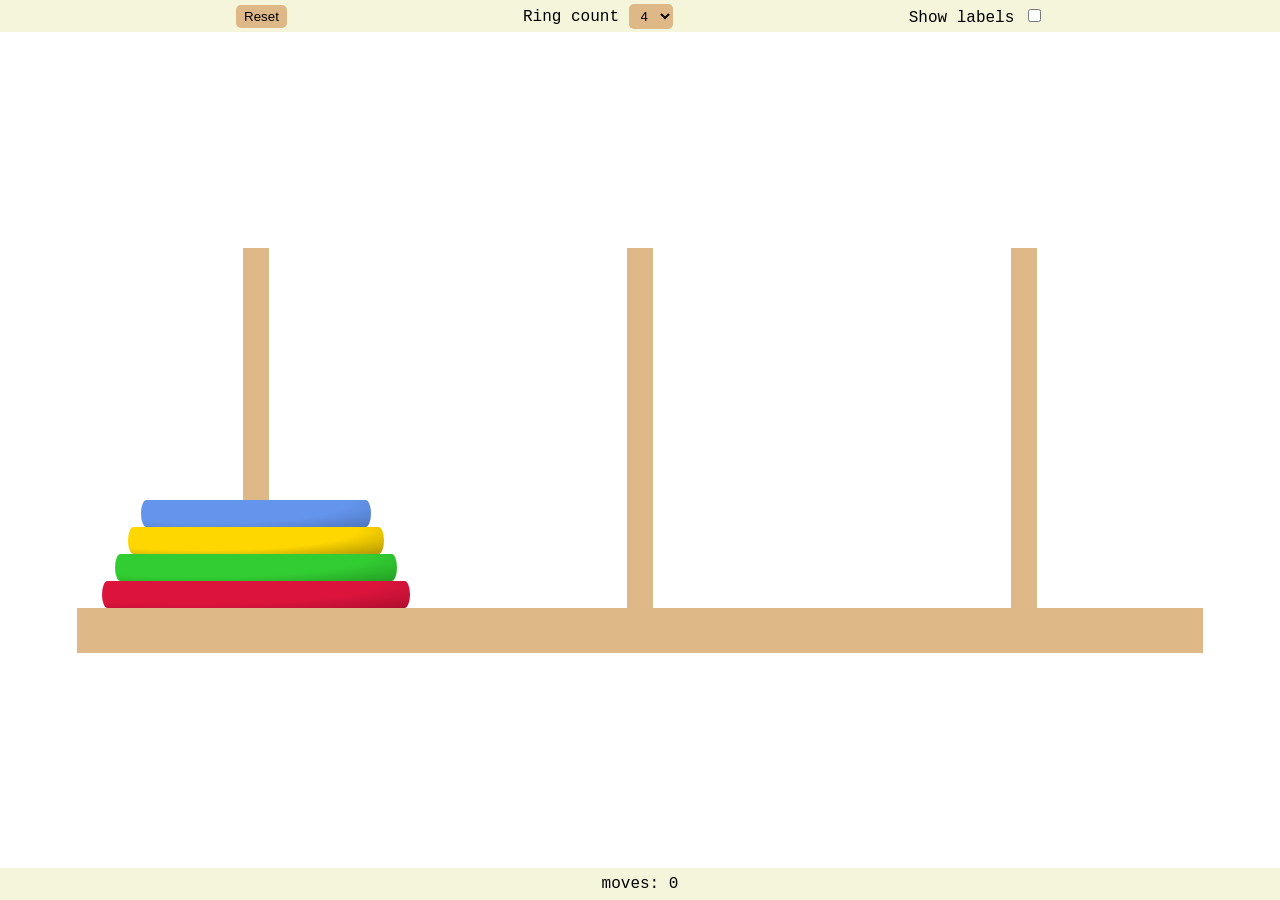
<file: hanoi/index.html>
<!DOCTYPE html>
<html lang="en">
<head>
    <meta charset="UTF-8">
    <meta name="viewport" content="width=device-width, initial-scale=1.0">
    <title>Towers of Hanoi</title>
    <style>
        body{
            margin: 0;
            padding: 0;
            font-family: 'Courier New', Courier, monospace;
        }
        #center{
            width: 100vw;
            height: 100vh;
            display: flex;
            flex-direction: column;
            justify-content: center;
            align-items: center;
        }
        #poles{
            position: relative;
            display: flex;
            justify-content: center;
            width: 84vw;
            gap: 25vw;
        }
        #polesGhosts{
            position: absolute;
            display: flex;
            gap: 6vw;
        }
        #ghostA, #ghostB, #ghostC{
            background-color: lightgray;
            opacity: 0%;
            width: 24vw;
            height: 40vh;
        }
        #A, #B, #C{
            background-color: burlywood;
            width: 2vw;
            height: 40vh;
        }

        #base{
            width: 80vw;
            height: 5vh;
            background-color: burlywood;

            display: flex;
            justify-content: center;
            gap: 28vw;
            align-items: center;

        }
        .label{
            width: 2vw;
            opacity: 0%;
            text-align: center;
        }

        .ring{
            position: absolute;
            border-radius: 20px / 50px;
            
            display: flex;
            justify-content: center;
            align-items: center;
            text-shadow: white 0 0 3px;
            font-weight: bold;

            /* background: radial-gradient(at 30% 10%, crimson 60%, rgb(173, 14, 46));
            background: radial-gradient(at 30% 10%, limegreen 60%, rgb(35, 158, 35));
            background: radial-gradient(at 30% 10%, gold 60%, rgb(175, 149, 0));
            background: radial-gradient(at 30% 10%, cornflowerblue 60%, rgb(78, 117, 189));
            background: radial-gradient(at 30% 10%, rgb(196, 60, 60) 60%, rgb(129, 32, 32));
            background: radial-gradient(at 30% 10%, olivedrab 60%, rgb(76, 102, 25));
            background: radial-gradient(at 30% 10%, coral 60%, rgb(189, 94, 60));
            background: radial-gradient(at 30% 10%, mediumpurple 60%, rgb(103, 81, 146)); */
        }

        #toolbar{
            position: absolute;
            width: 100%;
            top: 0;
            height: 2em;
            background-color: beige;

            display: flex;
            justify-content: space-evenly;
            align-items: center;
        }
        button, select{
            border: none;
            background-color: burlywood;
            padding: 4px 8px;
            border-radius: 5px;
        }
        #moveCounter{
            position: absolute;
            width: 100%;
            bottom: 0;
            height: 2em;
            background-color: beige;

            display: flex;
            justify-content: space-evenly;
            align-items: center;
        }
    </style>
</head>
<body onload="restart()">
    <div id="toolbar">
        <button onclick="restart()">Reset</button>
        <span>
            Ring count
            <select name="ringCount" id="ringCount" onchange="restart()">
                <option value="1">1</option>
                <option value="2">2</option>
                <option value="3">3</option>
                <option value="4" selected>4</option>
                <option value="5">5</option>
                <option value="6">6</option>
                <option value="7">7</option>
                <option value="8">8</option>
            </select>
        </span>
        <span>
            Show labels
            <input type="checkbox" name="" id="showLabels" onchange="toggleLabels()">
        </span>
    </div>
    <div id="center">
        <div id="rings">
        </div>
        <div id="poles">
            <!-- <div id="ring"></div> -->
            <div id="A"></div>
            <div id="B"></div>
            <div id="C"></div>
        </div>
        <div id="polesGhosts">
            <div id="ghostA"></div>
            <div id="ghostB"></div>
            <div id="ghostC"></div>
        </div>
        <div id="base">
            <span class="label">A</span>
            <span class="label">B</span>
            <span class="label">C</span>
        </div>
    </div>
    <div id="moveCounter">
        moves: 0
    </div>
    <script>
        let rings = []
        let poles = [
            [],
            [],
            []
        ]
        const polesContainer = document.getElementById("poles")
        const baseContainer = document.getElementById("base")
        const polesGhosts = [
            document.getElementById("ghostA"),
            document.getElementById("ghostB"),
            document.getElementById("ghostC")
        ]
        const ringCountSelect = document.getElementById("ringCount")
        const movesCounter = document.getElementById("moveCounter")
        let holdingRing = false
        let risingRing = false
        let movingRing = false
        let selectedRing = null
        let selectedRingId = -1
        let ringAnim = null
        let showLabels = false
        let moves = 0

        // base, rings, poles calculations
        const GhostPoleWidth = 24
        const GhostPoleGap = 6
        const RingHeight =  3
        const poleWidth = 2
        const poleHeight = 40
        polesContainer.style.width = (3*GhostPoleWidth+2*GhostPoleGap)+"vw"
        polesContainer.style.gap = (GhostPoleWidth-poleWidth+GhostPoleGap)+"vw"
        baseContainer.style.width = (3*GhostPoleWidth+2*GhostPoleGap+4)+"vw"

        // let colors = ["crimson", "limegreen", "gold", "cornflowerblue", "brown", "olivedrab", "coral", "mediumpurple"]
        let colors = [
            "radial-gradient(at 30% 10%, crimson 60%, rgb(173, 14, 46))",
            "radial-gradient(at 30% 10%, limegreen 60%, rgb(35, 158, 35))",
            "radial-gradient(at 30% 10%, gold 60%, rgb(175, 149, 0))",
            "radial-gradient(at 30% 10%, cornflowerblue 60%, rgb(78, 117, 189))",
            "radial-gradient(at 30% 10%, rgb(196, 60, 60) 60%, rgb(129, 32, 32))",
            "radial-gradient(at 30% 10%, olivedrab 60%, rgb(76, 102, 25))",
            "radial-gradient(at 30% 10%, coral 60%, rgb(189, 94, 60))",
            "radial-gradient(at 30% 10%, mediumpurple 60%, rgb(103, 81, 146))"
        ]
        let widths = [24, 22, 20, 18, 16, 14, 12, 10]
        // min: 2, max: 8
        let ringCount = 4

        function restart(){
            // reset all prev values
            rings = []
            poles = [
                [],[],[]
            ]
            holdingRing = false
            movingRing = false
            selectedRing = null
            selectedRingId = -1
            ringAnim = null
            ringCount = ringCountSelect.value
            moves = 0

            // delete previous rings
            let deleteMes = document.getElementsByClassName("ring")
            for (let i = deleteMes.length-1; i >= 0;  i--) {
                deleteMes[i].remove()
                
            }

            // create new rings
            for (let i = 0; i < ringCount; i++) {
                let ring = document.createElement("div")
                // styling the rings
                // ring.style.position = "absolute"
                ring.style.bottom = (0+i*RingHeight)+"vh"
                ring.style.left = ((GhostPoleWidth-widths[i])/2)+"vw"
                
                ring.style.height = RingHeight+"vh"
                ring.style.width = widths[i]+"vw"
                ring.style.background = colors[i]
                // ring.style.borderRadius = "5% / 50%"
                
                ring.textContent = ringCount-i
                if (!showLabels){
                    ring.style.textShadow = "none"
                    ring.style.color = "transparent"
                }

                ring.classList.add("ring")
                polesContainer.appendChild(ring)
                rings.push(ring)
                poles[0].push(ring)
            }
        }
        for (let i = 0; i < polesGhosts.length; i++){
            polesGhosts[i].addEventListener("click", (e)=>{
                if(!holdingRing){
                    if (!risingRing && poles[i].length > 0) {
                        selectedRing = poles[i].pop()
                        selectedRingId = rings.indexOf(selectedRing)
                        holdingRing = true
                        raiseRing(i)
                    }
                }
                else{
                    if(!movingRing){
                        moveRing(i)
                    }
                }
            })
        }
        function raiseRing(i){
            risingRing = true
            ringAnim = selectedRing.animate(
                [{bottom: selectedRing.style.bottom}, {bottom: (poleHeight+10)+"vh"}], 
                {
                    duration: 400,
                    iterations: 1,
                    fill: "forwards",
                    easing: "ease-out"
                }
            )
            ringAnim.finished.then(()=>{
                risingRing = false
            })
        }
        function moveRing(i){
            // calculate distance to selected pole
            let leftDist = ((GhostPoleWidth+GhostPoleGap)* i)
            // console.log(leftDist)
            leftDist += ((GhostPoleWidth-widths[selectedRingId])/2)
            // console.log(leftDist)
            movingRing = true
            
            // move the ring to selected pole
            ringAnim = selectedRing.animate(
                [{left: selectedRing.style.left}, {left: leftDist+"vw"}], 
                {
                    duration: 500,
                    iterations: 1,
                    fill: "forwards",
                    easing: "ease"
                }
            )
            ringAnim.finished.then(()=>{
                selectedRing.style.left = leftDist+"vw"

                // check if can place on pole
                let underRingId = rings.indexOf(poles[i][poles[i].length - 1])
                if (widths[selectedRingId] < widths[underRingId] || underRingId == -1){
                    dropRing(i)
                }
                else{
                    movingRing = false
                }
            })
        }
        function dropRing(i){
            // calculate bottom distance
            let bottomDist = poles[i].length * RingHeight
            ringAnim = selectedRing.animate(
                [{bottom: (poleHeight+10)+"vh"}, {bottom: bottomDist+"vh"}], 
                {
                    duration: 400,
                    iterations: 1,
                    fill: "forwards",
                    easing: "ease-in"
                }
            )
            moves ++
            movesCounter.innerText  = "moves: "+moves
            ringAnim.finished.then(()=>{
                movingRing = false
                poles[i].push(selectedRing)
                selectedRing.style.bottom = bottomDist+"vh"
                holdingRing = false
                selectedRing = null
                selectedRingId = -1

                //todo check win condition
                checkWinCondition()
            })
        }

        function checkWinCondition() {
            let winning = true
            for (let i = 0; i < poles[2].length; i++) {
                if (poles[2][i] != rings[i]){
                    winning = false
                    break
                }
            }
            if (winning && poles[2].length == rings.length){
                alert("Good job! \nYou made "+moves+" moves. \nThe minimum were "+(Math.pow(2, ringCount)-1)+".")
            }
        }

        function toggleLabels(){
            showLabels = !showLabels
            let labels = document.getElementsByClassName("label")
            for (let i = 0; i < labels.length; i++) {
                if (showLabels) labels[i].style.opacity = "100%"
                else labels[i].style.opacity = "0%"
            }
            rings.forEach((el, i) => {
                if (showLabels){
                    el.style.textShadow = "white 0 0 3px"
                    el.style.color = "black"
                }
                else {
                    el.style.textShadow = "none"
                    el.style.color = "transparent"
                }
            });
        }
    </script>
</body>
</html>
</file>
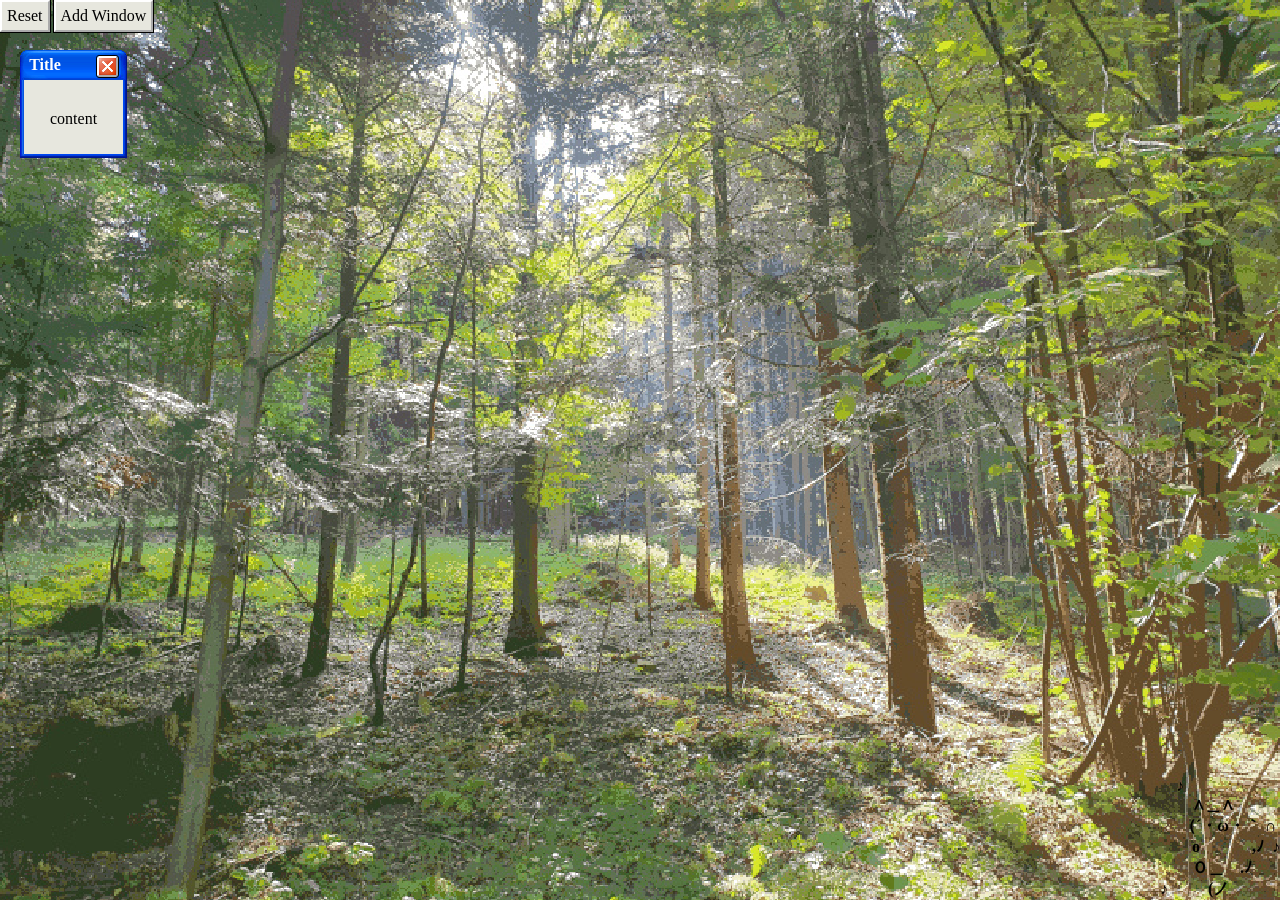
<file: desktop/desktop.html>
<!DOCTYPE html>
<html lang="en">
<head>
    <meta charset="UTF-8">
    <meta name="viewport" content="width=device-width, initial-scale=1.0">
    <title>New Tab</title>
    <link rel="stylesheet" href="style.css">

</head>
<body>
    <main>
        <button id="resetWindows" onclick="resetWindows()">
            Reset
        </button>
        <button id="addWindow" onclick="addWindow()">
            Add Window
        </button>
        <div class="windowBox">
            <p class="windowTitle">Title</p>
            <button class="windowCloseButton" onclick="closeWindow(this)"></button>
            content
        </div>
        <script src="src/movableWindows.js"></script>
    </main>
    <div id="catbox">
        <pre id="cat">   
        </pre>
        <script>
            const kitty = document.getElementById('cat');
            let state = 0;
            setInterval(()=>{
                switch (state) {
                    case 0:
kitty.textContent = `
    ♪
　　∧＿∧　　
　 （´・ω・｀ ∩
　　o　　　 ,ﾉ  ♪
　　Ｏ＿　.ﾉ
♪　 　 (ノ
`
                        state = 1;
                        break;
                    case 1:
kitty.textContent = `

　　∧＿∧　♪
　 ∩・ω・｀）
♪ |　　 ⊂ﾉ
 　｜　　 _⊃　　♪
 　 し ⌒
`
                        state = 0;
                        break;
                }
            }, 1000)
        </script>
    </div>
</body>
</html>
</file>
<file: desktop/style.css>
/* General */
*{
    margin: 0;
    padding: 0;
    box-sizing: border-box;
    font-family: 'ＭＳ Ｐゴシック', 'Tahoma';
}
a{
    text-decoration: none;
}
body{
    background: url("img/desktop_bg.jpg") top no-repeat;
    background-size: cover;
    image-rendering: pixelated;
}
button{
    border: outset 2px white;
    outline: solid black 1px;
    background-color: rgb(219, 219, 219);
    
    padding: 5px;
    font-size: 1em;
}
button:active{
    border-style: solid;
    background-color: white;
}

/* Main sections */
main{
    height: 100vh;
}
main > *{
    background-color: #e7e7de;
}

/* window styling */
.windowBox{
    border: 1.9em solid transparent;
    border-image: url('img/border_clean.png') 30;
    border-radius: 10px;
    
    width: fit-content;
    position: absolute;
    top: 50px;
    left: 20px;
    padding-top: 1.9em;
    /* margin-top: 20px; */
}
.windowTitle{
    position: absolute;
    top: -1.5em;
    left: -1.3em;
    
    color: white;
    font-weight: bold;
    
    user-select: none;
}
.windowCloseButton{
    position: absolute;
    top: -1.5em;
    right: -1.3em;

    height: 1.3em;
    width: 1.3em;
    border-radius: 10%;
    background: url('img/button_close.png') center;
}
.windowCloseButton:active{
    background: url('img/button_close_pressed.png') center;
}

/* catbox */
#catbox{
    position: fixed;
    bottom: 0;
    right: 0;
}
#cat{
    font-family: 'ＭＳ Ｐゴシック';
    font-weight: bold;
}
</file>
